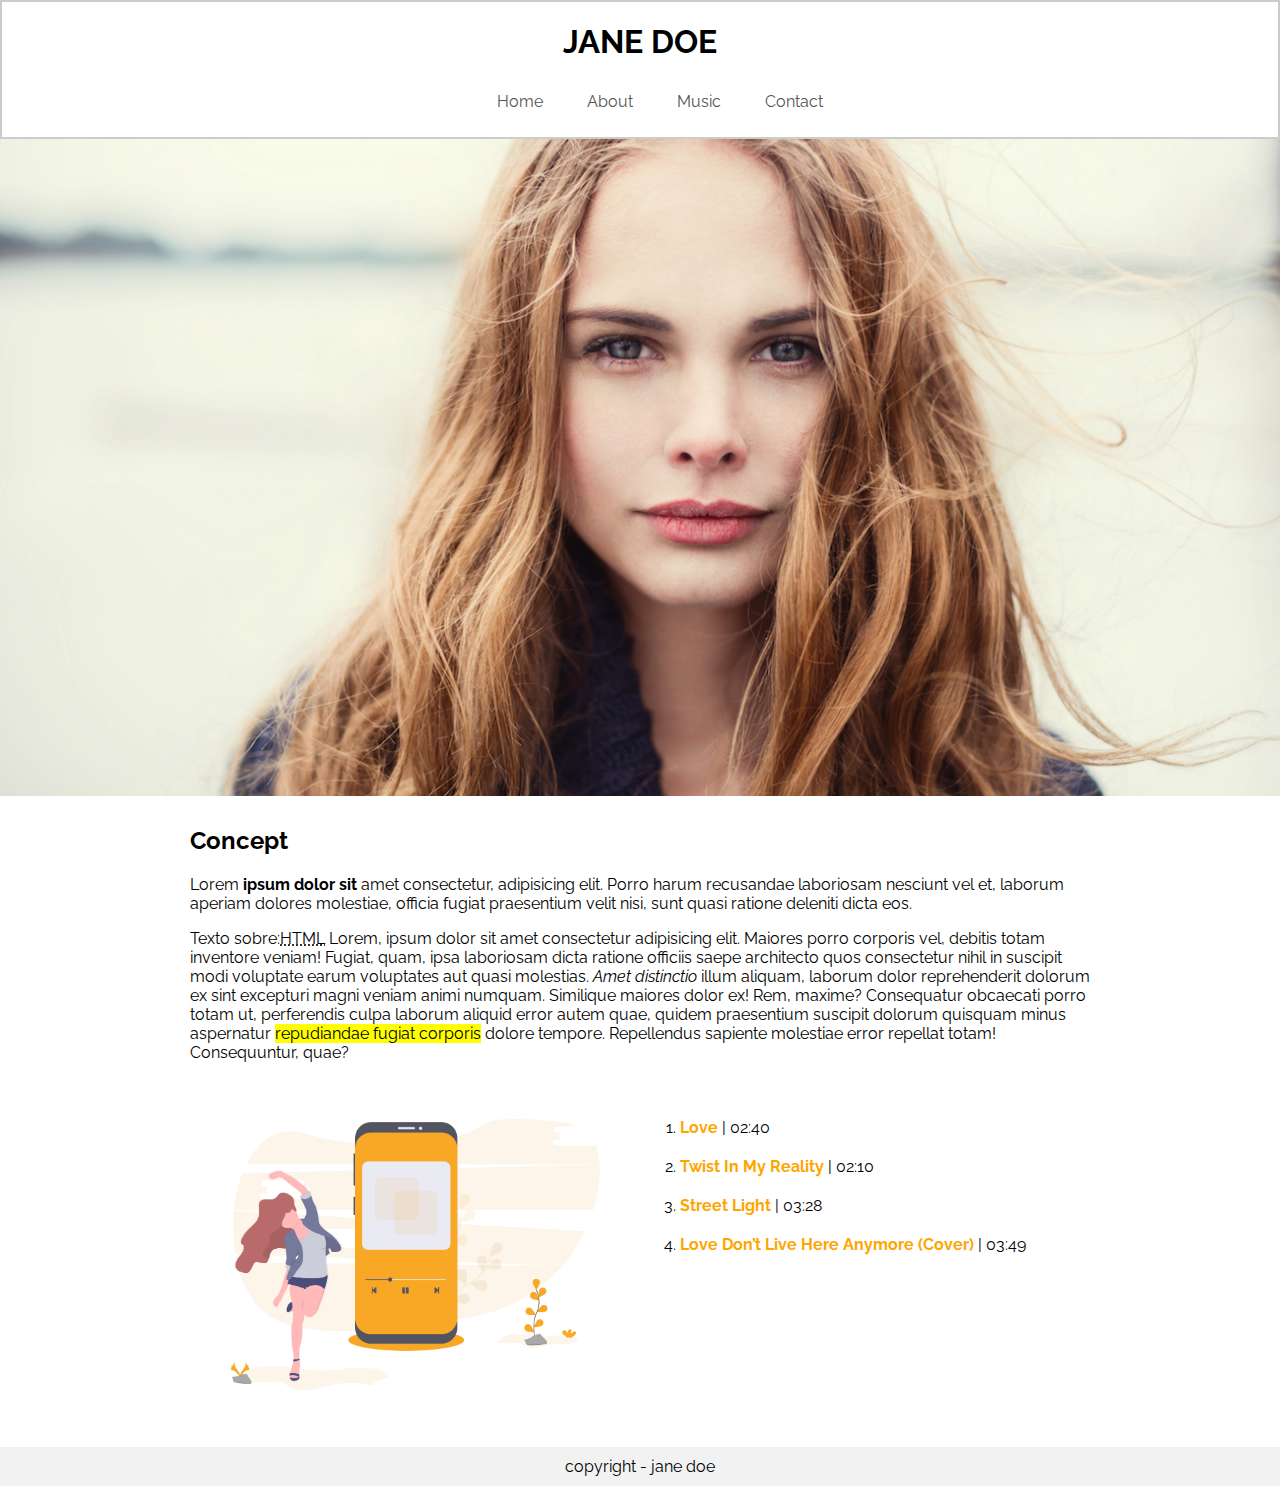
<file: index.html>
<!DOCTYPE html>
<html lang="en">

<head>
  <!-- configurações da pagina -->
  <meta charset="UTF-8">
  <meta name="viewport" content="width=device-width, initial-scale=1.0">
  <title>Jane Doe - Home</title>
  <link rel="stylesheet" href="css/style.css">
</head>

<body>
  <!-- conteúdo visivel para o usuario -->
  <header>
    <h1>Jane Doe</h1>

    <nav>
      <ul>
        <li><a href="index.html">Home</a></li>
        <li><a href="about.html">About</a></li>
        <li><a href="music.html">Music</a></li>
        <li><a href="contact.html">Contact</a></li>
      </ul>
    </nav>
  </header>
  <main>
    <section id="banner"></section>
    <section id="concept">
      <h2>Concept</h2>
      <p>Lorem <strong>ipsum dolor sit</strong> amet consectetur, adipisicing elit. Porro harum recusandae laboriosam nesciunt vel et, laborum aperiam dolores molestiae, officia fugiat praesentium velit nisi, sunt quasi ratione deleniti dicta eos.</p>

      <p>Texto sobre:<abbr title="HyperText Markup Lanuage">HTML</abbr> Lorem, ipsum dolor sit amet consectetur adipisicing elit. Maiores porro corporis vel, debitis totam inventore veniam! Fugiat, quam, ipsa laboriosam dicta ratione officiis saepe architecto quos consectetur nihil in suscipit modi voluptate earum voluptates aut quasi molestias.<em> Amet distinctio </em>illum aliquam, laborum dolor reprehenderit dolorum ex sint excepturi magni veniam animi numquam. Similique maiores dolor ex! Rem, maxime? Consequatur obcaecati porro totam ut, perferendis culpa laborum aliquid error autem quae, quidem praesentium suscipit dolorum quisquam minus aspernatur <mark>repudiandae fugiat corporis</mark> dolore tempore. Repellendus sapiente molestiae error repellat totam! Consequuntur, quae?</p>
    </section>

    <section id="songs" class="duas-colunas">

      <div><img src="img/ilustra.png" alt="Ilustração"> </div>
      <div>
        <ol>
            <li><strong>Love</strong> | 02:40</li>
            <li><strong>Twist In My Reality</strong> | 02:10</li>
            <li><strong>Street Light</strong> | 03:28</li>
            <li><strong>Love Don’t Live Here Anymore (Cover)</strong> | 03:49</li>
        </ol>
      </div>
      
    </section>
  </main>
  <footer>
    <p>copyright - jane doe</p>
  </footer>
</body>

</html>
</file>
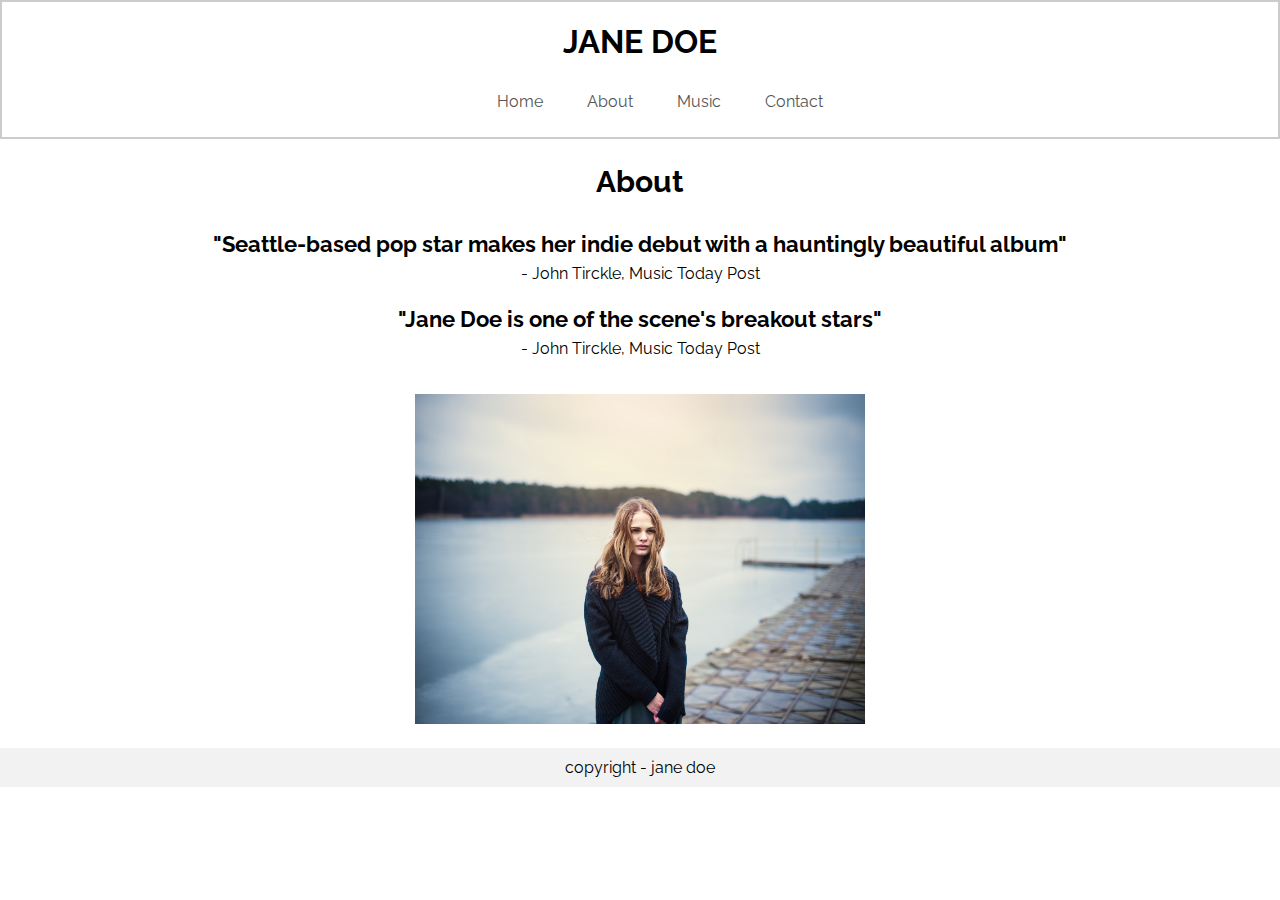
<file: about.html>
<!DOCTYPE html>
<html lang="en">

<head>
  <!-- configurações da pagina -->
  <meta charset="UTF-8">
  <meta name="viewport" content="width=device-width, initial-scale=1.0">
  <title>Jane Doe - About</title>
  <link rel="stylesheet" href="css/style.css">
</head>

<body>
  <!-- conteúdo visivel para o usuario -->
  <header>
    <h1>Jane Doe</h1>

    <nav>
      <ul>
        <li><a href="index.html">Home</a></li>
        <li><a href="about.html">About</a></li>
        <li><a href="music.html">Music</a></li>
        <li><a href="contact.html">Contact</a></li>
      </ul>
    </nav>
  </header>
  <main id="about">
    <h2>About</h2>

    <p>
      <cite>"Seattle-based pop star makes her indie debut with a hauntingly beautiful album"</cite>
      - John Tirckle, Music Today Post
    </p>
    <p>
      <cite>"Jane Doe is one of the scene's breakout stars"</cite>
      - John Tirckle, Music Today Post
    </p>

    <img src="img/jane2.jpg" alt="Outra foto da jane">
  </main>
  <footer>
    <p>copyright - jane doe</p>
  </footer>
</body>

</html>
</file>
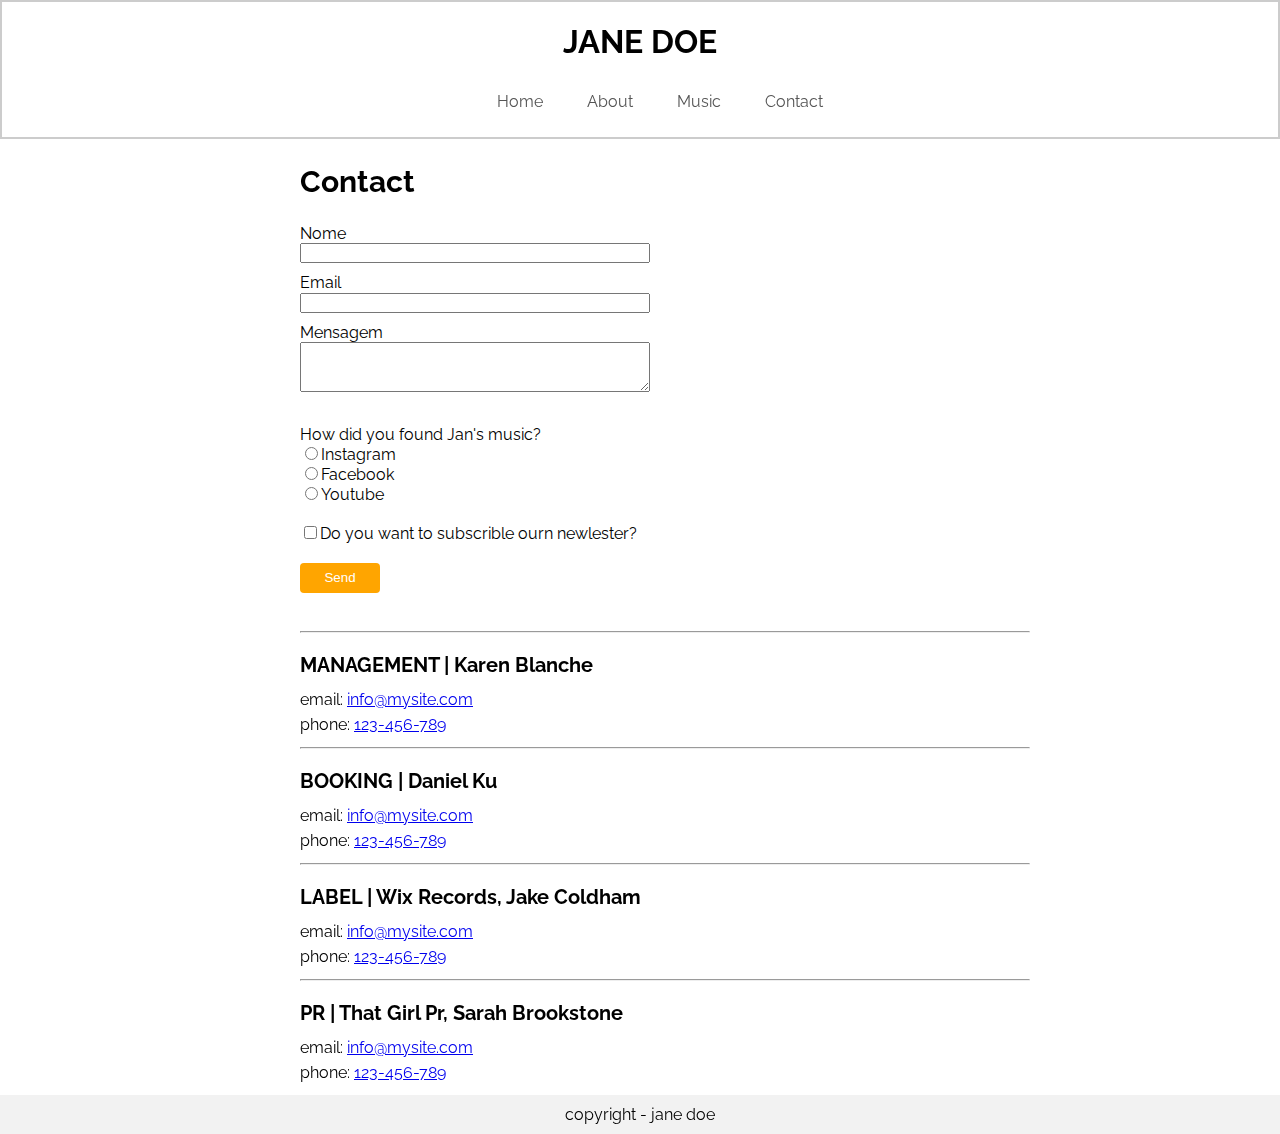
<file: contact.html>
<!DOCTYPE html>
<html lang="en">

<head>
  <!-- configurações da pagina -->
  <meta charset="UTF-8">
  <meta name="viewport" content="width=device-width, initial-scale=1.0">
  <title>Jane Doe - Contact</title>
  <link rel="stylesheet" href="css/style.css">
</head>

<body>
  <!-- conteúdo visivel para o usuario -->
  <header>
    <h1>Jane Doe</h1>

    <nav>
      <ul>
        <li><a href="index.html">Home</a></li>
        <li><a href="about.html">About</a></li>
        <li><a href="music.html">Music</a></li>
        <li><a href="contact.html">Contact</a></li>
      </ul>
    </nav>
  </header>
  <main id="contact">
      <h2 id="h2Contact">Contact</h2>
    <section id="Form-mapa" class="duas-colunas">
      <div><form action="" method="POST">
        <label>Nome</label>
        <br>
        <input type="text" name="nome inteiro" class="txt">
        <br>
        <label>Email</label>
        <br>
        <input type="email" name="Email" class="txt">
        <br>
        <label>Mensagem</label>
        <br>
        <textarea name="Mensagem" class="txt" id="txtarea"></textarea>
        <br>
        <br>
        <label>How did you found Jan's music?</label>
        <br>
        <input type="radio" name="marketing" value="instagram"><label for="instagram">Instagram</label>
        <br>
        <input type="radio" name="marketing" value="facebook"><label for="facebook">Facebook</label>
        <br>
        <input type="radio" name="marketing" value="youtube"><label for="youtube">Youtube</label>
        <br>
        <br>
        <input type="checkbox" name="newlester" value="sim"><label for="newlester">Do you want to subscrible ourn newlester?</label>
        <br>
        <button type="submit" class="button">Send</button>
        <br>


        </form>
      </div>
      <div>
          <iframe src="https://www.google.com/maps/embed?pb=!1m14!1m8!1m3!1d14624.191902814306!2d-46.6753419!3d-23.6026123!3m2!1i1024!2i768!4f13.1!3m3!1m2!1s0x0%3A0x739f0ddb0439cf94!2sDigital%20House%20S%C3%A3o%20Paulo!5e0!3m2!1spt-BR!2sbr!4v1583433286909!5m2!1spt-BR!2sbr" width="600" height="370" frameborder="0" style="border:0;" allowfullscreen=""></iframe>
      </div>


    </section>
    <hr>
    <section id="contatos">
      <div>
          
          <section>
          <h3 id="h3Contact">MANAGEMENT | Karen Blanche</h3>
          <p class="pContact"><a href="mailto:info@mysite.com"></a> email: <a href="mailto:info@mysite.com">info@mysite.com</a></p>
          <p class="pContact">phone: <a href="tel:123-456-789">123-456-789</a></p>
      </div>
      <hr>
    </section>
    <section>
      <div>
              <h3 id="h3Contact">BOOKING | Daniel Ku</h3>
              <p class="pContact">email: <a href="mailto:info@mysite.com">info@mysite.com</a></p>
              <p class="pContact">phone: <a href="tel:123-456-789">123-456-789</a></p>
          </div>
          <hr>
        </section>
        <section>
          <div>
                  <h3 id="h3Contact">LABEL | Wix Records, Jake Coldham</h3>
                  <p class="pContact">email: <a href="mailto:info@mysite.com">info@mysite.com</a></p>
                  <p class="pContact">phone: <a href="tel:123-456-789">123-456-789</a></p>
              </div>
              <hr>
            </section>
            <section>
              <div>
                      <h3 id="h3Contact">PR | That Girl Pr, Sarah Brookstone</h3>
                      <p class="pContact">email: <a href="mailto:info@mysite.com">info@mysite.com</a></p>
                      <p class="pContact">phone: <a href="tel:123-456-789">123-456-789</a></p>
                  </div>
                 
                </section>
                </section>
  </main>
  <footer>
    <p>copyright - jane doe</p>
  </footer>
</body>

</html>
</file>
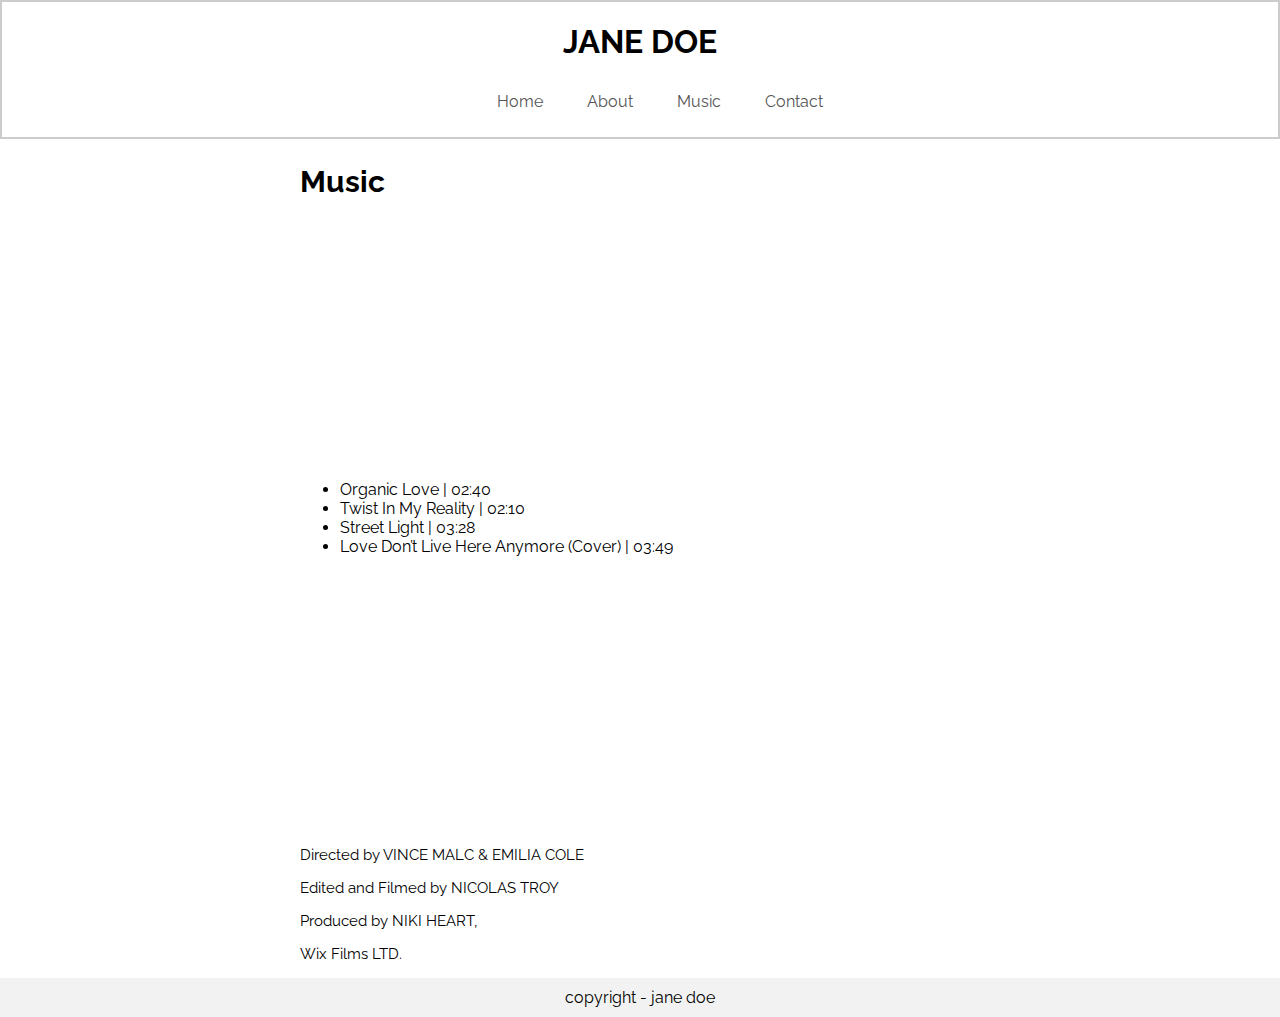
<file: music.html>
<html lang="en">
<head>
    <meta charset="UTF-8">
    <meta name="viewport" content="width=device-width, initial-scale=1.0">
    <meta http-equiv="X-UA-Compatible" content="ie=edge">

    <link href="css/style.css" rel="stylesheet">
    <title>Jane Doe</title>
</head>

<body>
        <header>

                <h1>Jane Doe</h1>
        
                <nav>
                    <ul>
                        <li><a href="index.html">Home</a></li>
                        <li><a href="about.html">About</a></li>
                        <li><a href="music.html">Music</a></li>
                        <li><a href="contact.html">Contact</a></li>
                    </ul>
                </nav>
            </header>
            <main id="contact">
                    <h2 id="h2Contact">Music</h2>
                            <iframe src="https://player.vimeo.com/video/135166028" width="320" height="240" frameborder="0" allow="autoplay; fullscreen" allowfullscreen></iframe>
                        <ul id="ulMusic">
                            <li>Organic Love | 02:40</li>
                            <li>Twist In My Reality | 02:10</li>
                            <li>Street Light | 03:28</li>
                            <li>Love Don’t Live Here Anymore (Cover) | 03:49</li>
                        </ul>
                        <br>
                        <iframe src="https://player.vimeo.com/video/134861419" width="320" height="240" frameborder="0" allow="autoplay; fullscreen" allowfullscreen></iframe>
                        
                            <p class="pMusic">Directed by VINCE MALC & EMILIA COLE</p>
                            <p class="pMusic">Edited and Filmed by NICOLAS TROY</p>
                            <p class="pMusic">Produced by NIKI HEART,</p>
                            <p class="pMusic">Wix Films LTD.</p>

            </main>
            <footer>
                    <p>copyright - jane doe</p>
                </footer>
</body>
</html>
</file>
<file: css/style.css>
@import url('https://fonts.googleapis.com/css?family=Raleway:400,700&display=swap');
*{
  box-sizing: border-box;
}
body {
  font-family: 'Raleway', sans-serif;
  margin: 0;
  padding: 0;
}

header {
  text-align: center;
  border: 2px solid #ccc;
}

header h1 {
  text-transform: uppercase;
}

nav ul {
  list-style: none;
}

nav ul li {
  display: inline-block;
  padding: 10px 20px;
}

nav ul li a {
  text-decoration: none;
  color: #555;
}

section#banner {
  background-image: url('../img/jane.jpg');
  background-position: center;
  background-repeat: no-repeat;
  background-size: cover;
  width: 100%;
  height: 73vh;
}

footer p {
  padding: 10px;
  margin: 0;
  background-color: #f2f2f2;
  text-align: center;
}

/* about */

main#about {
  text-align: center;
}

main#about h2 {
  font-size: 30px;
}

main#about img {
  width: 450px;
  margin: 20px auto;
}

main#about p cite {
  display: block;
  font-size: 22px;
  font-weight: 700;
  font-style: normal;
  line-height: 40px;
}

section#concept,
section#songs{
  width: 900px;
  margin: 30px auto;
}

.duas-colunas > div{
  width: 50%;
  float: left;
}

.duas-colunas{
  overflow: hidden;
}
section#songs img {
  float: left;
  width: 100%;
}

section#songs ol li{
  padding: 10px 0 ;
}

section#songs ol li strong{
  color: orange;
}

#contact{

  margin-left: 300px;
  text-align: left;
  margin-right: 250px;


}

#h2Contact{
  font-size: 30px;
}

#h3Contact{
  font-size: 20px;

}

.pContact{
  line-height: 5px;
  margin-bottom: 20px;

}

.txt{
  width: 350px;
  margin-bottom: 10px;
  height: 20px;
}

.button{
  background-color: orange;
  color: white;
  margin: 20px 0px 30px 0px;
  border: none;
  transition: all 1.5s;
  cursor: pointer;
  text-align: center;
  border-radius: 4px;
  width: 80px;
  height: 30px;
}

.ulMusic{
  text-align: left;
}

.pMusic{
  font-size: 15px;
}

#txtarea{
  resize: vertical;
  height: 50px;
  max-height: 100px;
}



.button span {
  cursor: pointer;
  display: inline-block;
  position: relative;
  transition: 0.5s;
}

.button span:after {
  content: '\00bb';
  position: absolute;
  opacity: 0;
  top: 0;
  right: -20px;
  transition: 0.5s;
}

.button:hover span {
  padding-right: 25px;
}

.button:hover span:after {
  opacity: 1;
  right: 0;
}
</file>
